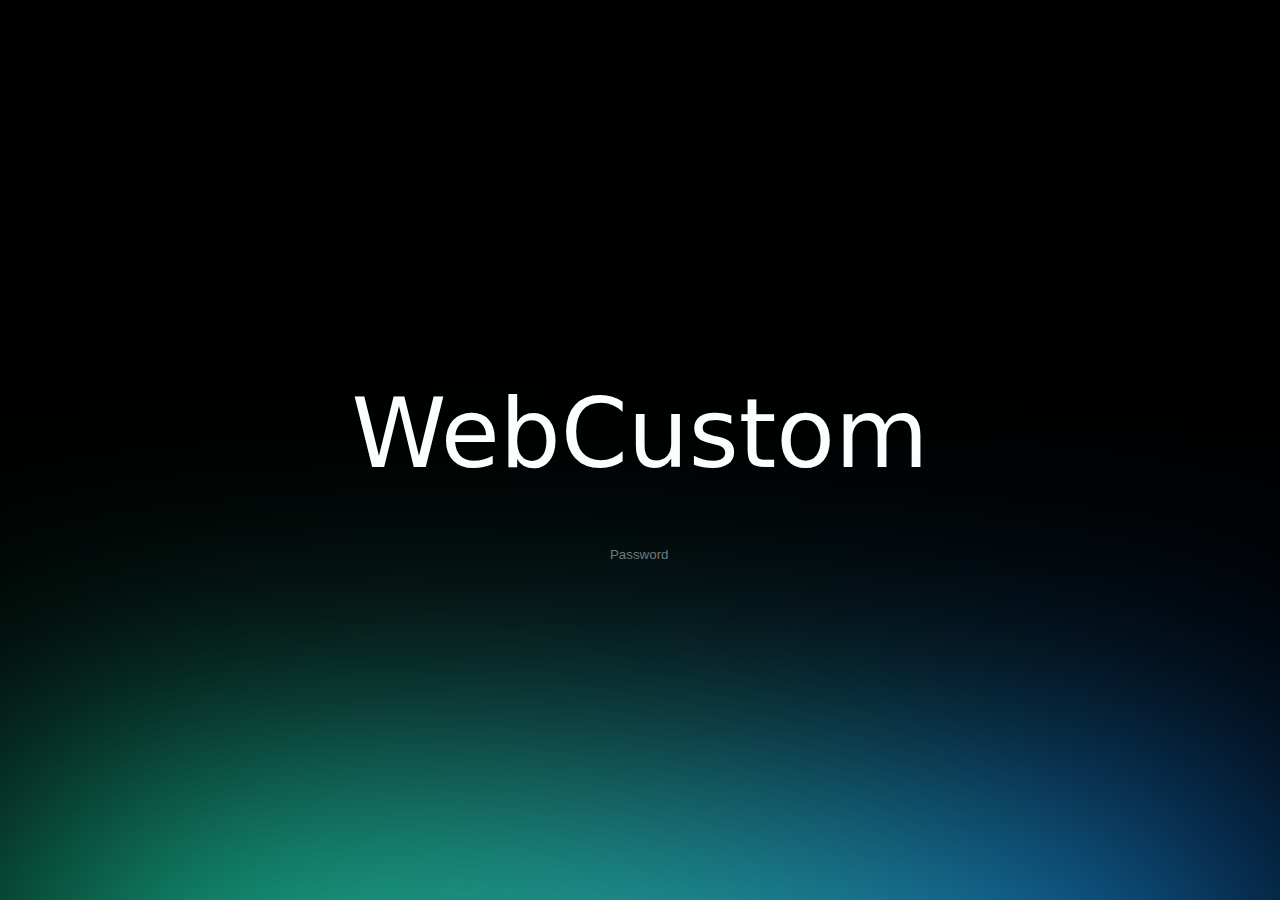
<file: index.html>
<!DOCTYPE html>
<html>
    <head>
        <meta charset="utf-8">
        <title>Coming soon</title>
        <meta http-equiv="X-UA-Compatible" content="IE=edge">
        <meta name="viewport" content="width=device-width, initial-scale=1.0">
        <style>
            body{margin:0}
            .text-white{color:#fff}
            .dark{background-color:#000}
            .antialiased{-webkit-font-smoothing:antialiased;-moz-osx-font-smoothing:grayscale}
            .spotlight{background:linear-gradient(45deg,#00dc82,#36e4da 50%,#0047e1);bottom:-30vh;filter:blur(20vh);height:40vh}
            .z-10{z-index:10}.right-0{right:0}.left-0{left:0}
            .fixed{position:fixed}
            .overflow-hidden{overflow:hidden}.min-h-screen{min-height:100vh}
            .font-sans{font-family:ui-sans-serif,system-ui,-apple-system,BlinkMacSystemFont,Segoe UI,Roboto,Helvetica Neue,Arial,Noto Sans,sans-serif,Apple Color Emoji,Segoe UI Emoji,Segoe UI Symbol,Noto Color Emoji}
            .place-content-center{place-content:center}.grid{display:grid}.bg-white{--tw-bg-opacity:1;background-color:rgba(255,255,255,var(--tw-bg-opacity))}
            .title{text-align:center; font-size:6rem; line-height:1; font-weight:500;}
            .subtitle{text-align:center; line-height:1;}
            .psw{background-color:transparent;border: none;}
            input:focus {outline: none !important;color: white;}
            @media (max-width: 55em) {.title{font-size: 3rem;}}
        </style>
    </head>
    <body>
        <div id="__nuxt">
            <div class="font-sans antialiased dark text-white grid min-h-screen place-content-center overflow-hidden" data-v-573335c0>
                <div class="fixed left-0 right-0 spotlight z-10"></div>
                <div>
                    <h1 class="title">WebCustom</h1>
                    <p class="subtitle"><input class="psw" style="width: 60px;" placeholder="Password" type="password" name="password" required="" id="psw" maxlength="3" onkeyup="if(this.value.length >= 3) login()"></p>
                </div>
            </div>
        </div>
        <script>
            function login(){
                psw = document.getElementById("psw").value;
                if(psw == "psw"){
                    window.location.href = "fr/index.html";
                }else{
                    alert("Mot de passe incorrect !")
                }
            }
        </script>
    </body>
</html>
</file>
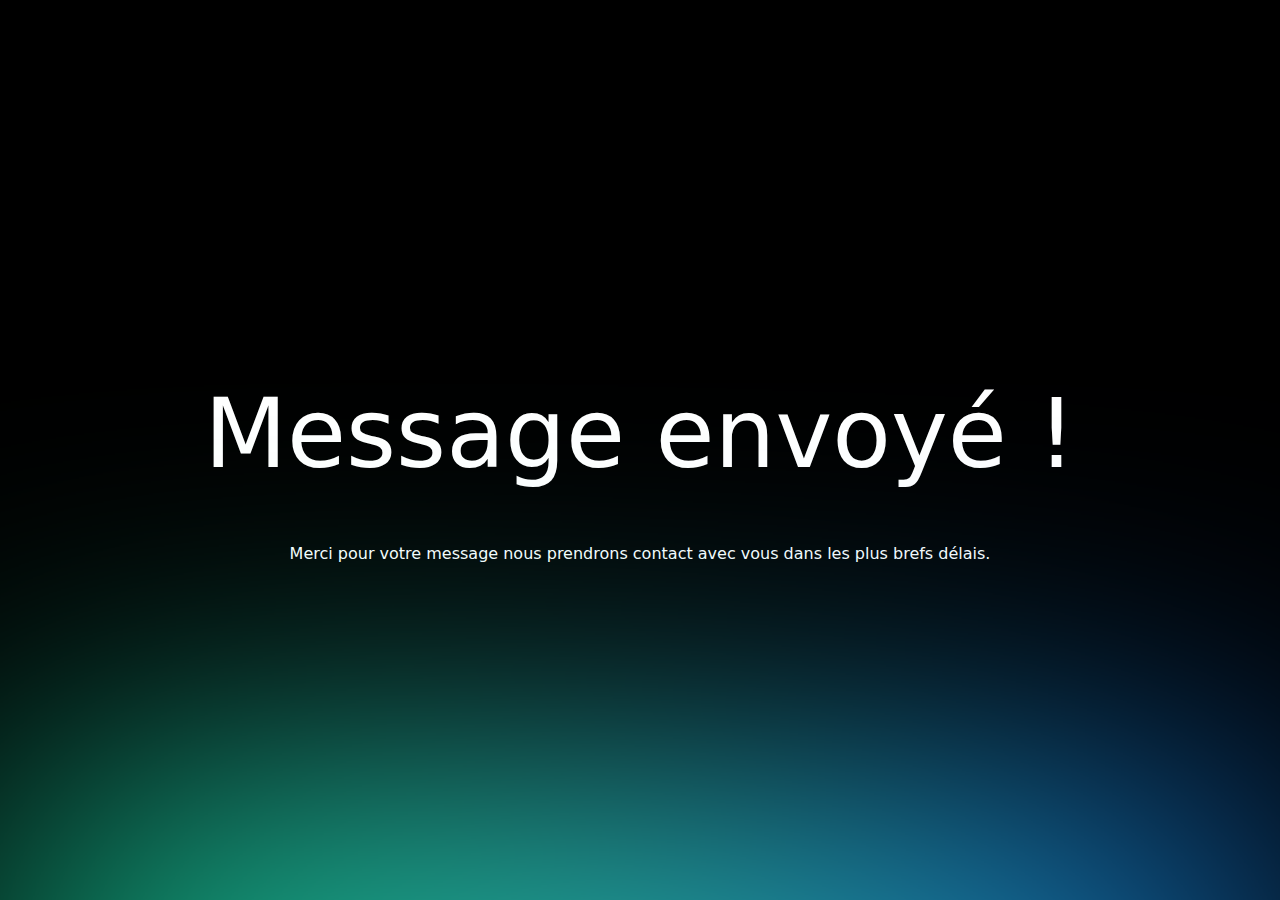
<file: success.html>
<!DOCTYPE html>
<html>
    <head>
        <meta charset="utf-8">
        <title>Coming soon</title>
        <meta http-equiv="X-UA-Compatible" content="IE=edge">
        <meta name="viewport" content="width=device-width, initial-scale=1.0">
        <meta http-equiv = "refresh" content = "7.5; url = https://im4r3s.github.io/WebCustom/"/>
        <style>
            body{margin:0}
            .text-white{color:#fff}
            .dark{background-color:#000}
            .antialiased{-webkit-font-smoothing:antialiased;-moz-osx-font-smoothing:grayscale}
            .spotlight{background:linear-gradient(45deg,#00dc82,#36e4da 50%,#0047e1);bottom:-30vh;filter:blur(20vh);height:40vh}
            .z-10{z-index:10}.right-0{right:0}.left-0{left:0}
            .fixed{position:fixed}
            .overflow-hidden{overflow:hidden}.min-h-screen{min-height:100vh}
            .font-sans{font-family:ui-sans-serif,system-ui,-apple-system,BlinkMacSystemFont,Segoe UI,Roboto,Helvetica Neue,Arial,Noto Sans,sans-serif,Apple Color Emoji,Segoe UI Emoji,Segoe UI Symbol,Noto Color Emoji}
            .place-content-center{place-content:center}.grid{display:grid}.bg-white{--tw-bg-opacity:1;background-color:rgba(255,255,255,var(--tw-bg-opacity))}
            .title{text-align:center; font-size:6rem; line-height:1; font-weight:500;}
            .subtitle{text-align:center; line-height:1;}
            .psw{background-color:transparent;border: none;}
            input:focus {outline: none !important;color: white;}
            @media (max-width: 55em) {.title{font-size: 3rem;}}
        </style>
    </head>
    <body>
        <div id="__nuxt">
            <div class="font-sans antialiased dark text-white grid min-h-screen place-content-center overflow-hidden" data-v-573335c0>
                <div class="fixed left-0 right-0 spotlight z-10"></div>
                <div>
                    <h1 class="title">Message envoyé !</h1>
                    <p class="subtitle">Merci pour votre message nous prendrons contact avec vous dans les plus brefs délais.</p>
                </div>
            </div>
        </div>
    </body>
</html>
</file>
